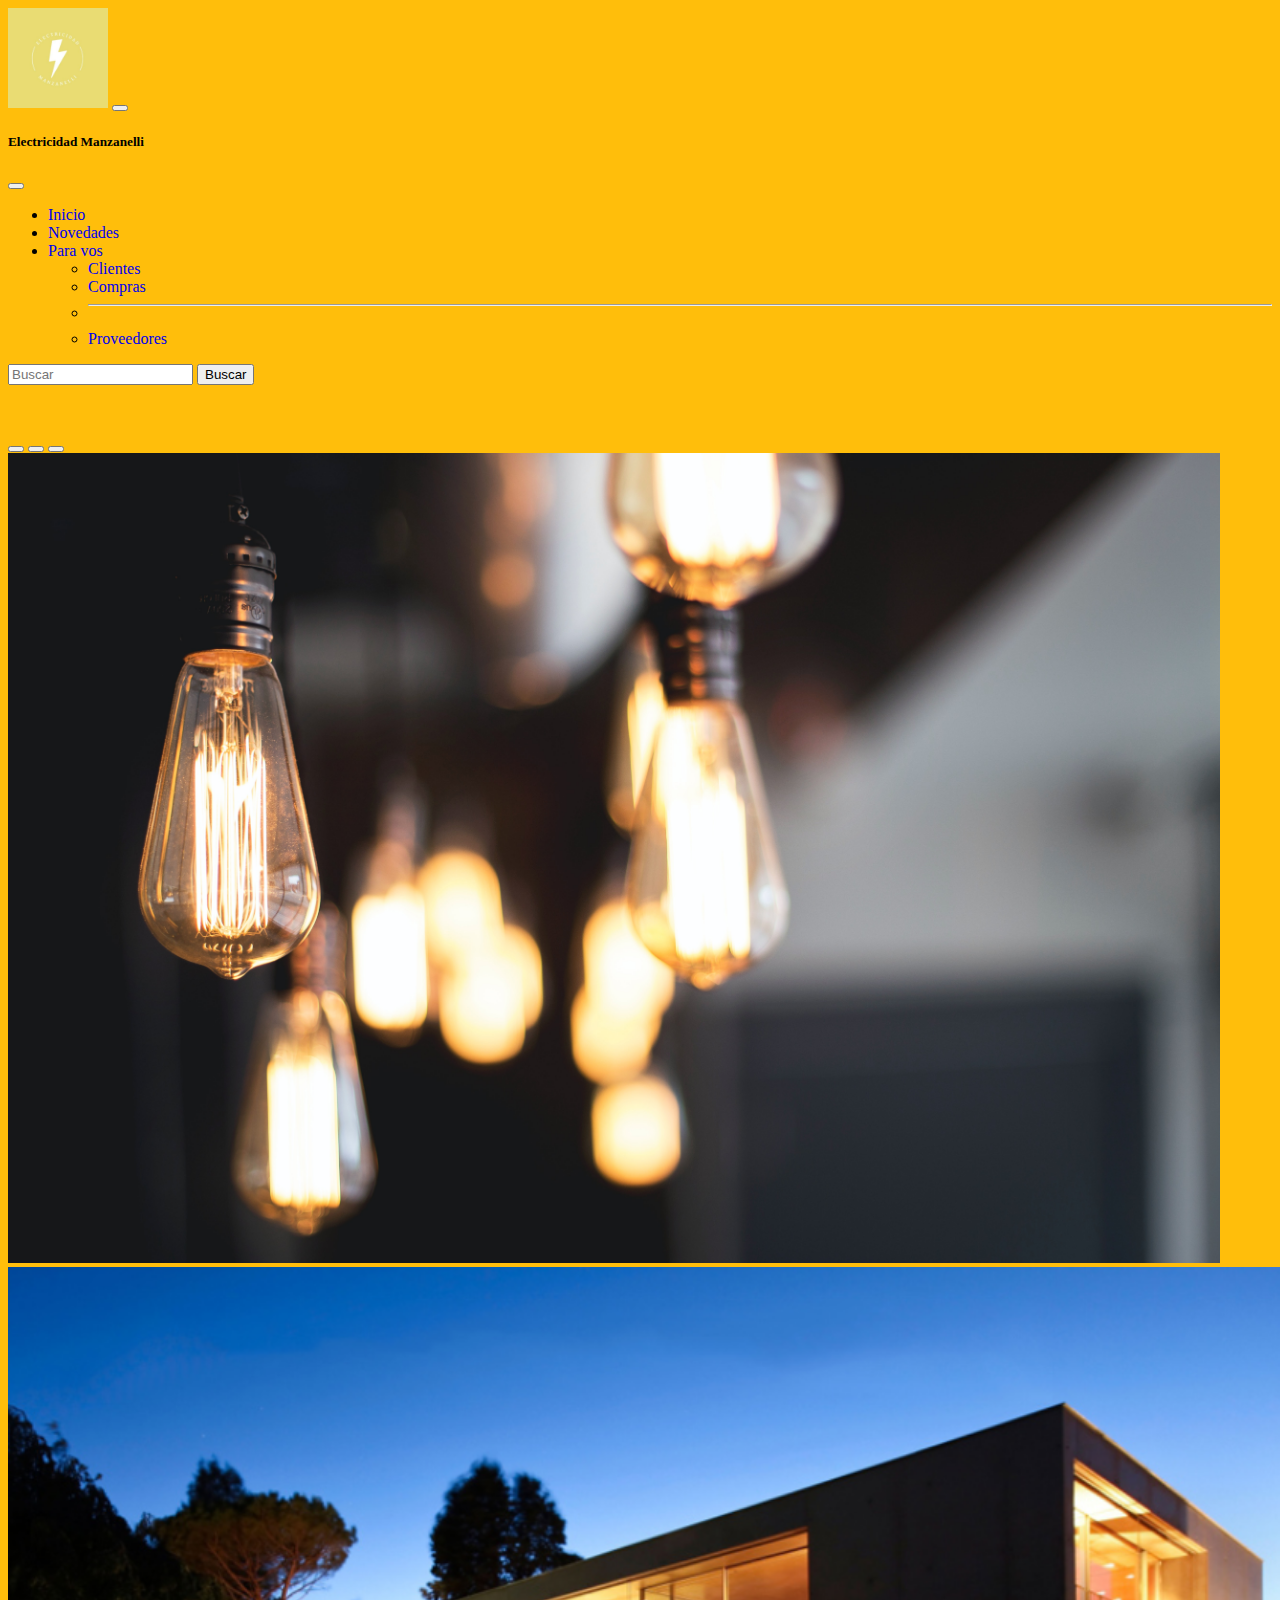
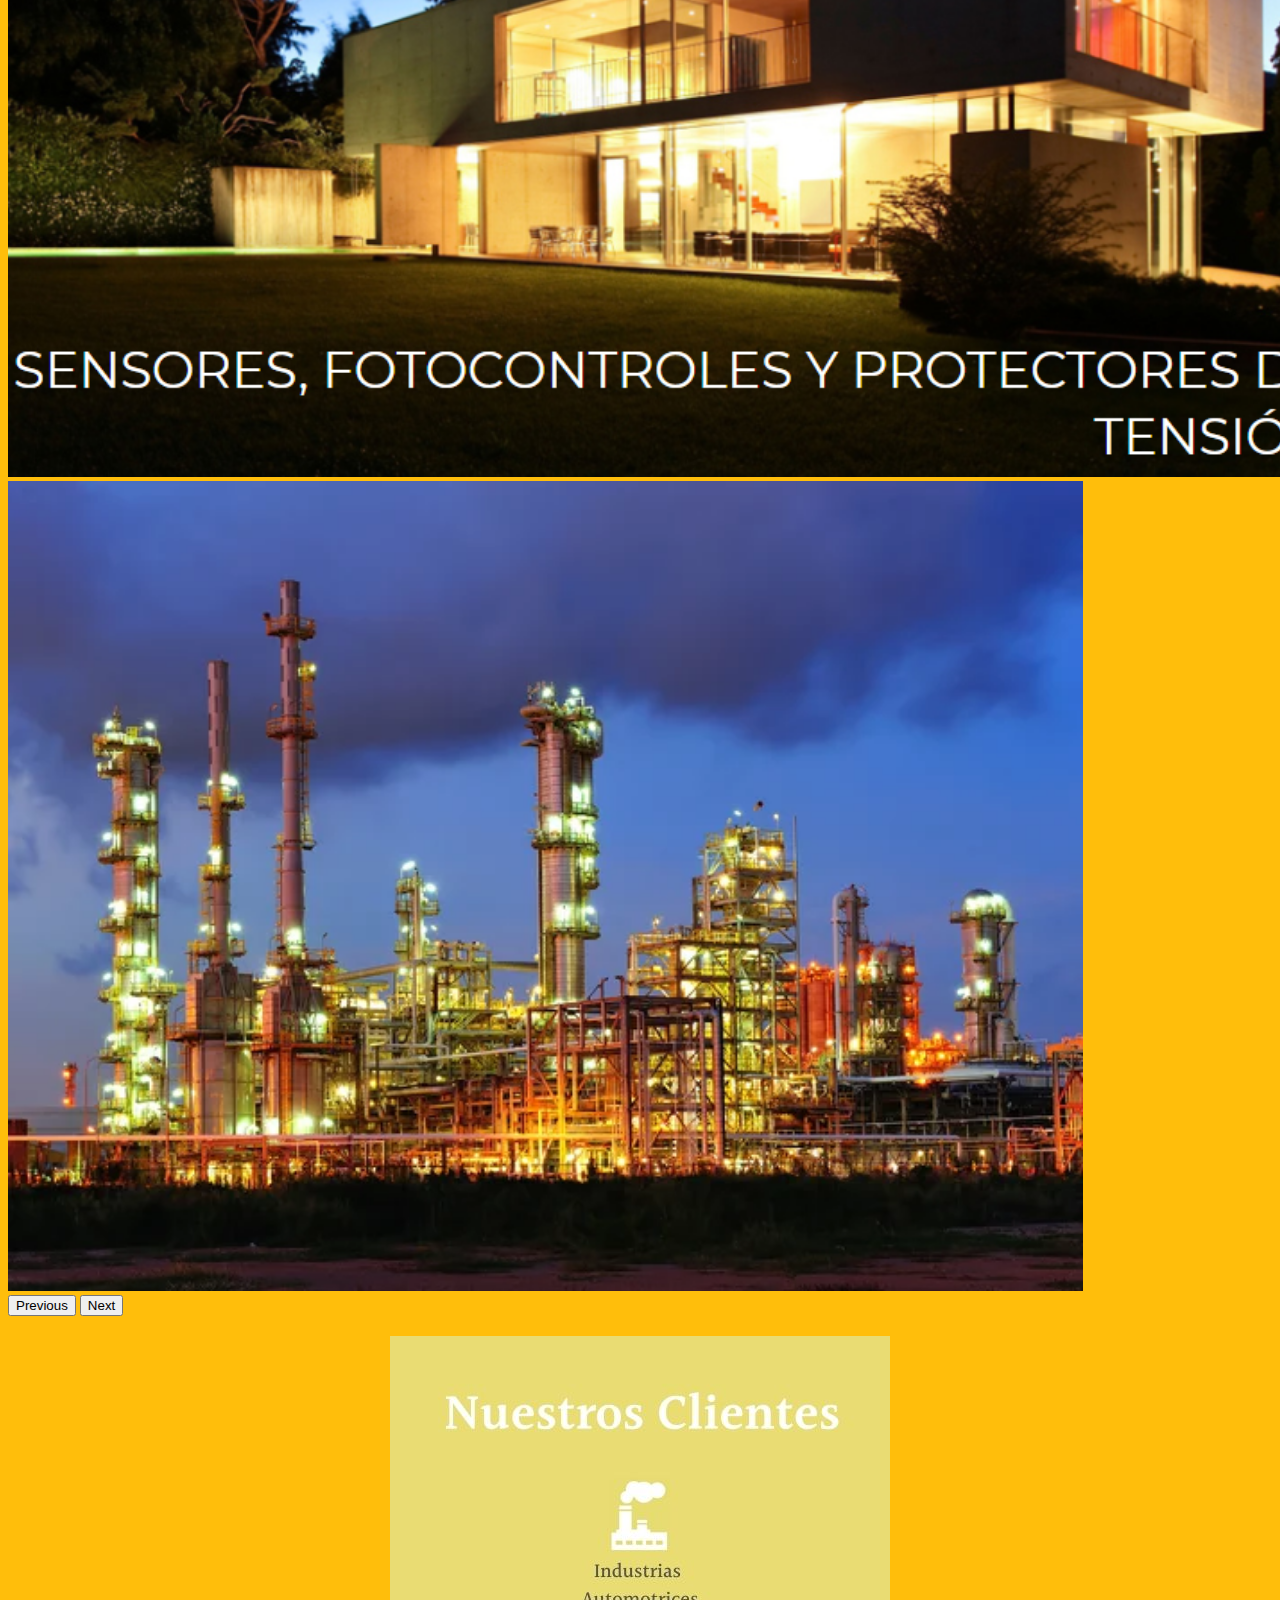
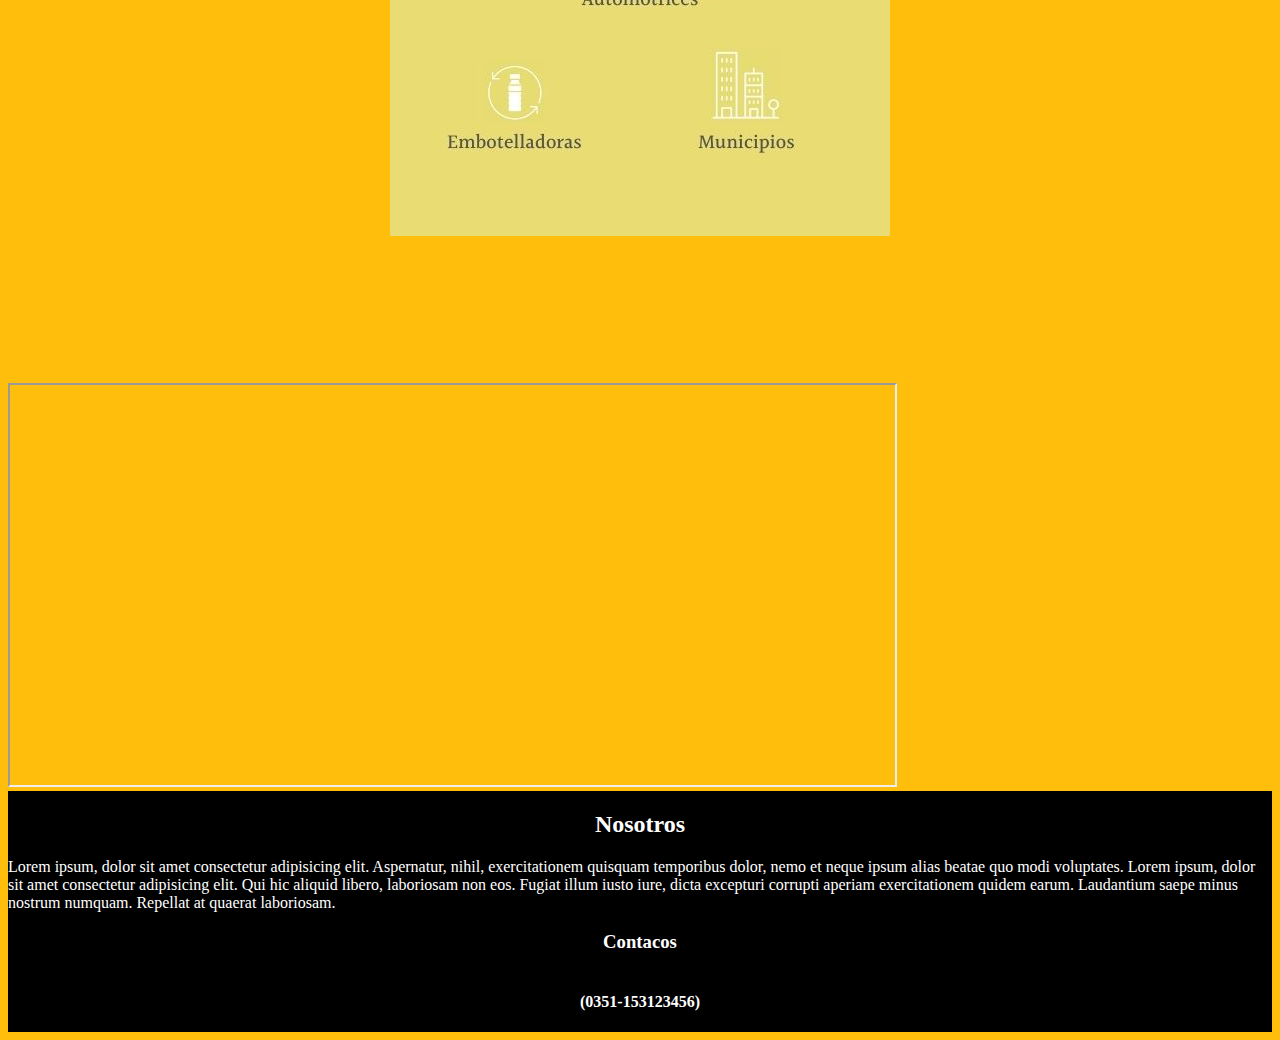
<file: index.html>
<!DOCTYPE html>
<html lang="en">
<head>
    <meta charset="UTF-8">
    <meta http-equiv="X-UA-Compatible" content="IE=edge">
    <meta name="viewport" content="width=device-width, initial-scale=1.0">
    <title>ElectricidadManzanelli</title>
    <link rel="shortcut icon" href="./img/logochicorayo.jpg">
    <link href="https://cdn.jsdelivr.net/npm/bootstrap@5.1.3/dist/css/bootstrap.min.css" rel="stylesheet" integrity="sha384-1BmE4kWBq78iYhFldvKuhfTAU6auU8tT94WrHftjDbrCEXSU1oBoqyl2QvZ6jIW3" crossorigin="anonymous">
    <link rel="stylesheet" href="./style.css">
    <meta name="keywords" content="electricidad, compras, industria">
    <meta name="description" content="Somos una empresa con más de 16 años en el rubro de la electricidad. Contamos con la confianza y el respaldo de empresas que confían en nuestro equipo">
</head>

<body class="inicioBody">
    
    
  <header>   
    <nav class="navbar navbar-light bg-warning fixed-top">
        <div class="container-fluid">
          <a class="navbar-brand" href="./index.html"><img src="./img/logoreal.jpeg" class="img-fuid" width="100px" height="100px" alt="logoEM"></a>
          <button class="navbar-toggler" type="button" data-bs-toggle="offcanvas" data-bs-target="#offcanvasNavbar" aria-controls="offcanvasNavbar">
            <span class="navbar-toggler-icon"></span>
          </button>
          <div class="offcanvas offcanvas-end bg-dark text-light" tabindex="-1" id="offcanvasNavbar" aria-labelledby="offcanvasNavbarLabel">
            <div class="offcanvas-header">
              <h5 class="offcanvas-title" id="offcanvasNavbarLabel">Electricidad Manzanelli</h5>
              <button type="button" class="btn-close text-reset bg-warning" data-bs-dismiss="offcanvas" aria-label="Close"></button>
            </div>
            <div class="offcanvas-body">
              <ul class="navbar-nav justify-content-end flex-grow-1 pe-3">
                <li class="nav-item">
                  <a class="nav-link active text-light" aria-current="page" href="/index.html">Inicio</a>
                </li>
                <li class="nav-item">
                  <a class="nav-link text-light" href="./pages/novedades.html">Novedades</a>
                </li>
                <li class="nav-item dropdown">
                  <a class="nav-link dropdown-toggle text-light" href="#" id="offcanvasNavbarDropdown" role="button" data-bs-toggle="dropdown" aria-expanded="false">
                    Para vos
                  </a>
                  <ul class="dropdown-menu bg-warning" aria-labelledby="offcanvasNavbarDropdown">
                    <li><a class="dropdown-item text-darkt" href="./pages/clientes.html">Clientes</a></li>
                    <li><a class="dropdown-item text-dark" href="./pages/compras.html">Compras</a></li>
                    <li>
                      <hr class="dropdown-divider">
                    </li>
                    <li><a class="dropdown-item text-dark" href="./pages/proveedores.html">Proveedores</a></li>
                  </ul>
                </li>
              </ul>
              <form class="d-flex">
                <input class="form-control me-2" type="Buscar" placeholder="Buscar" aria-label="Buscar">
                <button class="btn btn-outline-success text-warning" type="submit">Buscar</button>
              </form>
            </div>
          </div>
        </div>
      </nav>
  </header>    
        
    <section> 
     <div id="carouselExampleIndicators" class="carousel slide" data-bs-ride="carousel">
        <div class="carousel-indicators">
          <button type="button" data-bs-target="#carouselExampleIndicators" data-bs-slide-to="0" class="active" aria-current="true" aria-label="Slide 1"></button>
          <button type="button" data-bs-target="#carouselExampleIndicators" data-bs-slide-to="1" aria-label="Slide 2"></button>
          <button type="button" data-bs-target="#carouselExampleIndicators" data-bs-slide-to="2" aria-label="Slide 3"></button>
        </div>
        <div class="carousel-inner">
          <div class="carousel-item active">
            <img src="./img/kari-shea-QfAX7_xjxm4-unsplash.jpg" class="d-block w-100" alt="vintage">
          </div>
          <div class="carousel-item">
            <img src="./img/sensoresLuz.PNG" class="d-block w-100" alt="sensor">
          </div>
          <div class="carousel-item">
            <img src="./img/industrias.jpg" class="d-block w-100" alt="vintgale">
          </div>
        </div>
        <button class="carousel-control-prev" type="button" data-bs-target="#carouselExampleIndicators" data-bs-slide="prev">
          <span class="carousel-control-prev-icon" aria-hidden="true"></span>
          <span class="visually-hidden">Previous</span>
        </button>
        <button class="carousel-control-next" type="button" data-bs-target="#carouselExampleIndicators" data-bs-slide="next">
          <span class="carousel-control-next-icon" aria-hidden="true"></span>
          <span class="visually-hidden">Next</span>
        </button>
      </div>
    </section>




     <section class="clientes">
         
     </section>

 
 
     <section id="publicacionEpec">
         
        <h2 class="publicacionTitulo">Eficiencia y seguridad cuidad de cordoba</h2>
        
          <div class="publicacionImagen">
            <iframe src="https://www.youtube.com/embed/1VmTZ18AVk8" width="70%" height="400px"></iframe>
          </div>
     </section>

     
<section id="footer">
       <h2 class="footerTitulo">Nosotros</h2>
       <div class="footerDescripcion">
        Lorem ipsum, dolor sit amet consectetur adipisicing elit. Aspernatur, nihil, exercitationem quisquam temporibus dolor, nemo et neque ipsum alias beatae quo modi voluptates.
        Lorem ipsum, dolor sit amet consectetur adipisicing elit. Qui hic aliquid libero, laboriosam non eos. Fugiat illum iusto iure, dicta excepturi corrupti aperiam exercitationem quidem earum. Laudantium saepe minus nostrum numquam. Repellat at quaerat laboriosam.
       </div>

    <h3 class="footerContacto">Contacos</h3>
    <h4 class="footerNumero">(0351-153123456)</h4>

</section>


<script src="https://cdn.jsdelivr.net/npm/@popperjs/core@2.10.2/dist/umd/popper.min.js" integrity="sha384-7+zCNj/IqJ95wo16oMtfsKbZ9ccEh31eOz1HGyDuCQ6wgnyJNSYdrPa03rtR1zdB" crossorigin="anonymous"></script>
<script src="https://cdn.jsdelivr.net/npm/bootstrap@5.1.3/dist/js/bootstrap.min.js" integrity="sha384-QJHtvGhmr9XOIpI6YVutG+2QOK9T+ZnN4kzFN1RtK3zEFEIsxhlmWl5/YESvpZ13" crossorigin="anonymous"></script>

</body>
</html>
</file>
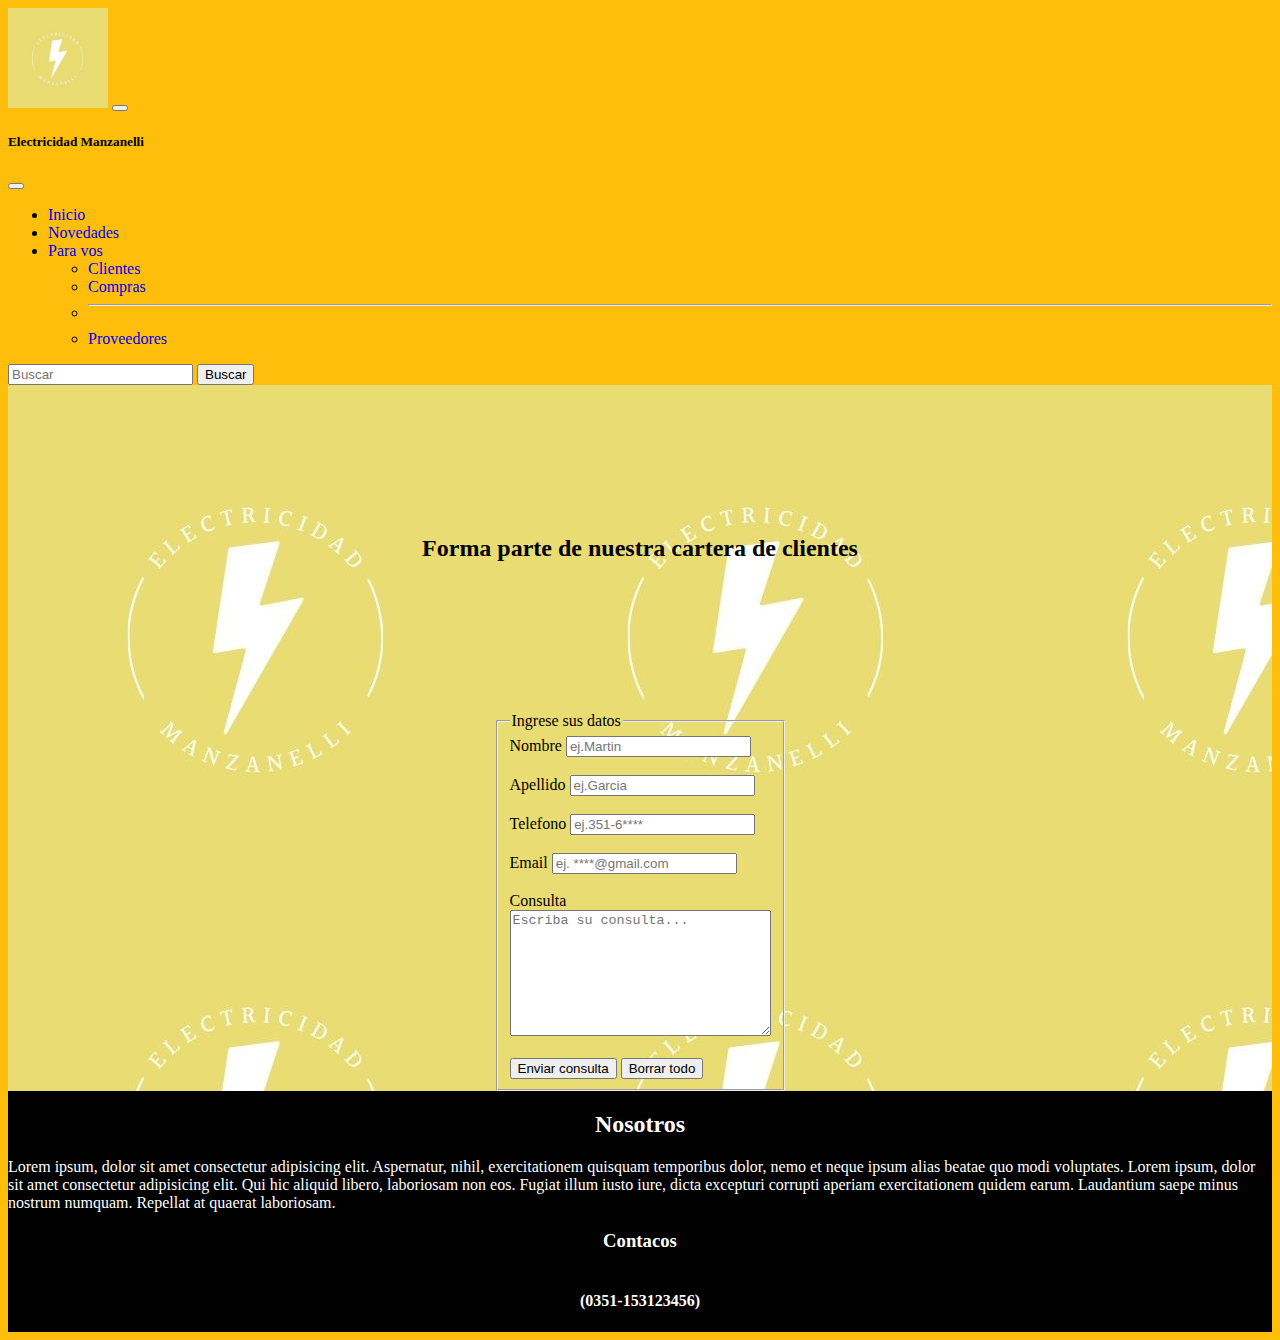
<file: pages/clientes.html>
<!DOCTYPE html>
<html lang="en">
<head>
    <meta charset="UTF-8">
    <meta http-equiv="X-UA-Compatible" content="IE=edge">
    <meta name="viewport" content="width=device-width, initial-scale=1.0">
    <title>contacto</title>
    <link rel="shortcut icon" href="../img/logochicorayo.jpg">
    <link href="https://cdn.jsdelivr.net/npm/bootstrap@5.1.3/dist/css/bootstrap.min.css" rel="stylesheet" integrity="sha384-1BmE4kWBq78iYhFldvKuhfTAU6auU8tT94WrHftjDbrCEXSU1oBoqyl2QvZ6jIW3" crossorigin="anonymous">
    <link rel="stylesheet" href="../style.css">
    <meta name="keywords" content="electricidad, compras, industria">
    <meta name="description" content="Somos una empresa con más de 16 años en el rubro de la electricidad. sumate a nuestra cartera de clientes">
</head>


<body class="inicioBody">


    <header>   
        <nav class="navbar navbar-light bg-warning fixed-top">
          <div class="container-fluid">
            <a class="navbar-brand" href="../index.html"><img src="../img/logoreal.jpeg" class="img-fuid" width="100px" height="100px" alt="logoEM"></a>
            <button class="navbar-toggler" type="button" data-bs-toggle="offcanvas" data-bs-target="#offcanvasNavbar" aria-controls="offcanvasNavbar">
              <span class="navbar-toggler-icon"></span>
            </button>
            <div class="offcanvas offcanvas-end bg-dark text-light" tabindex="-1" id="offcanvasNavbar" aria-labelledby="offcanvasNavbarLabel">
              <div class="offcanvas-header">
                <h5 class="offcanvas-title" id="offcanvasNavbarLabel">Electricidad Manzanelli</h5>
                <button type="button" class="btn-close text-reset bg-warning" data-bs-dismiss="offcanvas" aria-label="Close"></button>
              </div>
              <div class="offcanvas-body">
                <ul class="navbar-nav justify-content-end flex-grow-1 pe-3">
                  <li class="nav-item">
                    <a class="nav-link active text-light" aria-current="page" href="../index.html">Inicio</a>
                  </li>
                  <li class="nav-item">
                    <a class="nav-link text-light" href="./novedades.html">Novedades</a>
                  </li>
                  <li class="nav-item dropdown">
                    <a class="nav-link dropdown-toggle text-light" href="#" id="offcanvasNavbarDropdown" role="button" data-bs-toggle="dropdown" aria-expanded="false">
                      Para vos
                    </a>
                    <ul class="dropdown-menu bg-warning" aria-labelledby="offcanvasNavbarDropdown">
                      <li><a class="dropdown-item text-darkt" href="./clientes.html">Clientes</a></li>
                      <li><a class="dropdown-item text-dark" href="./compras.html">Compras</a></li>
                      <li>
                        <hr class="dropdown-divider">
                      </li>
                      <li><a class="dropdown-item text-dark" href="./proveedores.html">Proveedores</a></li>
                    </ul>
                  </li>
                </ul>
                <form class="d-flex">
                  <input class="form-control me-2" type="Buscar" placeholder="Buscar" aria-label="Buscar">
                  <button class="btn btn-outline-success text-warning" type="submit">Buscar</button>
                </form>
              </div>
            </div>
          </div>
        </nav>
    </header> 


     <section class="tablaCliente">
        <h2 class="tituloCliente">Forma parte de nuestra cartera de clientes</h2>

        <fieldset>
            <legend class="tituloCliTabla">Ingrese sus datos</legend>
       
     <form action="" method="get" enctype="text/plain">
                 <label for="Nombre">Nombre</label>
                 <input type="text" id="Nombre" placeholder="ej.Martin">
                     <br><br>
                 <label for="Apellido">Apellido</label>
                 <input type="text" id="Apellido" placeholder="ej.Garcia"> 
                     <br><br>
                 <label for="Telefono">Telefono</label>
                 <input type="text" id="Telefono" placeholder="ej.351-6****">
                     <br><br>
                 <label for="Email">Email</label>
                 <input type="email" id="Email" placeholder="ej. ****@gmail.com">
                     <br><br>
                 <label for="Consulta">Consulta</label>
                    <br>
                      <textarea name="Consulta" id="Consulta" cols="30" rows="8" placeholder="Escriba su consulta..."></textarea>
                     <br><br>
                 <input type="submit" value="Enviar consulta">
                 <input type="reset" value="Borrar todo">       
             </fieldset>               
     </form>

     </section>
   
     <section id="footer">
        <h2 class="footerTitulo">Nosotros</h2>
        <div class="footerDescripcion">
         Lorem ipsum, dolor sit amet consectetur adipisicing elit. Aspernatur, nihil, exercitationem quisquam temporibus dolor, nemo et neque ipsum alias beatae quo modi voluptates.
         Lorem ipsum, dolor sit amet consectetur adipisicing elit. Qui hic aliquid libero, laboriosam non eos. Fugiat illum iusto iure, dicta excepturi corrupti aperiam exercitationem quidem earum. Laudantium saepe minus nostrum numquam. Repellat at quaerat laboriosam.
        </div>
 
     <h3 class="footerContacto">Contacos</h3>
     <h4 class="footerNumero">(0351-153123456)</h4>
 
 </section>


 <script src="https://cdn.jsdelivr.net/npm/@popperjs/core@2.10.2/dist/umd/popper.min.js" integrity="sha384-7+zCNj/IqJ95wo16oMtfsKbZ9ccEh31eOz1HGyDuCQ6wgnyJNSYdrPa03rtR1zdB" crossorigin="anonymous"></script>
 <script src="https://cdn.jsdelivr.net/npm/bootstrap@5.1.3/dist/js/bootstrap.min.js" integrity="sha384-QJHtvGhmr9XOIpI6YVutG+2QOK9T+ZnN4kzFN1RtK3zEFEIsxhlmWl5/YESvpZ13" crossorigin="anonymous"></script>
 

</body>
</html>
</file>
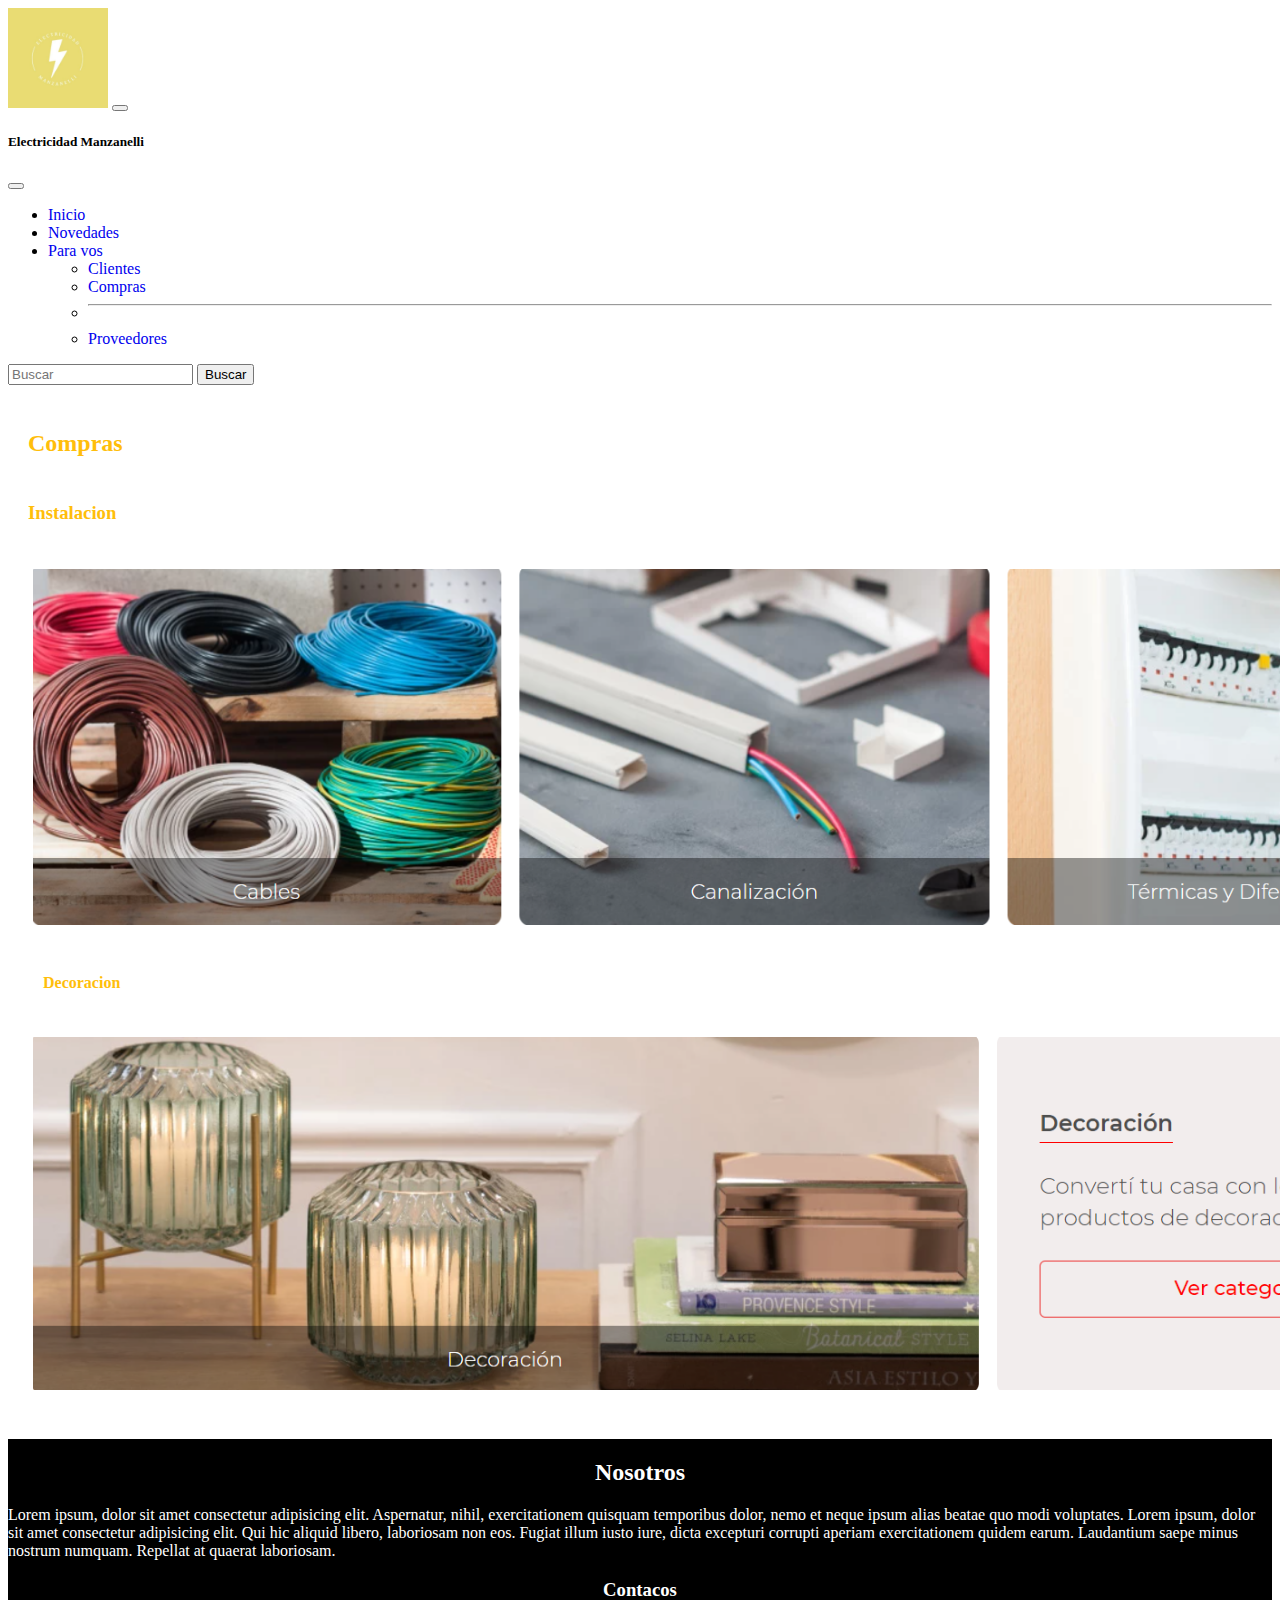
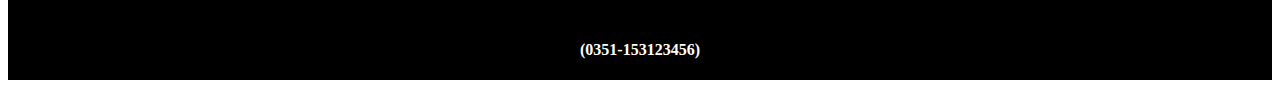
<file: pages/compras.html>
<!DOCTYPE html>
<html lang="en">
<head>
    <meta charset="UTF-8">
    <meta http-equiv="X-UA-Compatible" content="IE=edge">
    <meta name="viewport" content="width=device-width, initial-scale=1.0">
    <title>contacto</title>
    <link rel="shortcut icon" href="../img/logochicorayo.jpg">
    <link href="https://cdn.jsdelivr.net/npm/bootstrap@5.1.3/dist/css/bootstrap.min.css" rel="stylesheet" integrity="sha384-1BmE4kWBq78iYhFldvKuhfTAU6auU8tT94WrHftjDbrCEXSU1oBoqyl2QvZ6jIW3" crossorigin="anonymous">
    <link rel="stylesheet" href="../style.css">
    <meta name="keywords" content="electricidad, compras, industria">
    <meta name="description" content="Somos una empresa con más de 16 años en el rubro de la electricidad. podes realizar compras online>
</head>


<body class="inicioBody">


    <header>   
        <nav class="navbar navbar-light bg-warning fixed-top">
          <div class="container-fluid">
            <a class="navbar-brand" href="../index.html"><img src="../img/logoreal.jpeg" class="img-fuid" width="100px" height="100px" alt="logoEM"></a>
            <button class="navbar-toggler" type="button" data-bs-toggle="offcanvas" data-bs-target="#offcanvasNavbar" aria-controls="offcanvasNavbar">
              <span class="navbar-toggler-icon"></span>
            </button>
            <div class="offcanvas offcanvas-end bg-dark text-light" tabindex="-1" id="offcanvasNavbar" aria-labelledby="offcanvasNavbarLabel">
              <div class="offcanvas-header">
                <h5 class="offcanvas-title" id="offcanvasNavbarLabel">Electricidad Manzanelli</h5>
                <button type="button" class="btn-close text-reset bg-warning" data-bs-dismiss="offcanvas" aria-label="Close"></button>
              </div>
              <div class="offcanvas-body">
                <ul class="navbar-nav justify-content-end flex-grow-1 pe-3">
                  <li class="nav-item">
                    <a class="nav-link active text-light" aria-current="page" href="../index.html">Inicio</a>
                  </li>
                  <li class="nav-item">
                    <a class="nav-link text-light" href="./novedades.html">Novedades</a>
                  </li>
                  <li class="nav-item dropdown">
                    <a class="nav-link dropdown-toggle text-light" href="#" id="offcanvasNavbarDropdown" role="button" data-bs-toggle="dropdown" aria-expanded="false">
                      Para vos
                    </a>
                    <ul class="dropdown-menu bg-warning" aria-labelledby="offcanvasNavbarDropdown">
                      <li><a class="dropdown-item text-darkt" href="./clientes.html">Clientes</a></li>
                      <li><a class="dropdown-item text-dark" href="./compras.html">Compras</a></li>
                      <li>
                        <hr class="dropdown-divider">
                      </li>
                      <li><a class="dropdown-item text-dark" href="./proveedores.html">Proveedores</a></li>
                    </ul>
                  </li>
                </ul>
                <form class="d-flex">
                  <input class="form-control me-2" type="Buscar" placeholder="Buscar" aria-label="Buscar">
                  <button class="btn btn-outline-success text-warning" type="submit">Buscar</button>
                </form>
              </div>
            </div>
          </div>
        </nav>
    </header>

     <section id="comprasTodo">
        <h2>Compras</h2>
        <h3>Instalacion</h3>
           <div class="imagenesCompras">
            <a href="https://www.easy.com.ar/electricidad/canalizacion" target="_blank">
                <img src="../img/Instalacion.PNG" alt="instalacion" width="1460" height="auto">
                 </a>
       
       
                <h4>Decoracion</h4>
                <a href="https://www.easy.com.ar/iluminacion-y-deco/decoracion?map=category-1,category-2,category-2,category-3&query=/iluminacion-y-deco/decoracion/iluminacion/lamparas-de-techo-y-pared&searchState" target="_blank">
                <img src="../img/decoracion.PNG" alt="decoracion" width="1460" height="auto">
                 </a>
                </div>

        </div>


     </section>

     <section id="footer">
        <h2 class="footerTitulo">Nosotros</h2>
        <div class="footerDescripcion">
         Lorem ipsum, dolor sit amet consectetur adipisicing elit. Aspernatur, nihil, exercitationem quisquam temporibus dolor, nemo et neque ipsum alias beatae quo modi voluptates.
         Lorem ipsum, dolor sit amet consectetur adipisicing elit. Qui hic aliquid libero, laboriosam non eos. Fugiat illum iusto iure, dicta excepturi corrupti aperiam exercitationem quidem earum. Laudantium saepe minus nostrum numquam. Repellat at quaerat laboriosam.
        </div>
 
     <h3 class="footerContacto">Contacos</h3>
     <h4 class="footerNumero">(0351-153123456)</h4>
 
     </section>


     <script src="https://cdn.jsdelivr.net/npm/@popperjs/core@2.10.2/dist/umd/popper.min.js" integrity="sha384-7+zCNj/IqJ95wo16oMtfsKbZ9ccEh31eOz1HGyDuCQ6wgnyJNSYdrPa03rtR1zdB" crossorigin="anonymous"></script>
     <script src="https://cdn.jsdelivr.net/npm/bootstrap@5.1.3/dist/js/bootstrap.min.js" integrity="sha384-QJHtvGhmr9XOIpI6YVutG+2QOK9T+ZnN4kzFN1RtK3zEFEIsxhlmWl5/YESvpZ13" crossorigin="anonymous"></script>
     

</body>
</html>
</file>
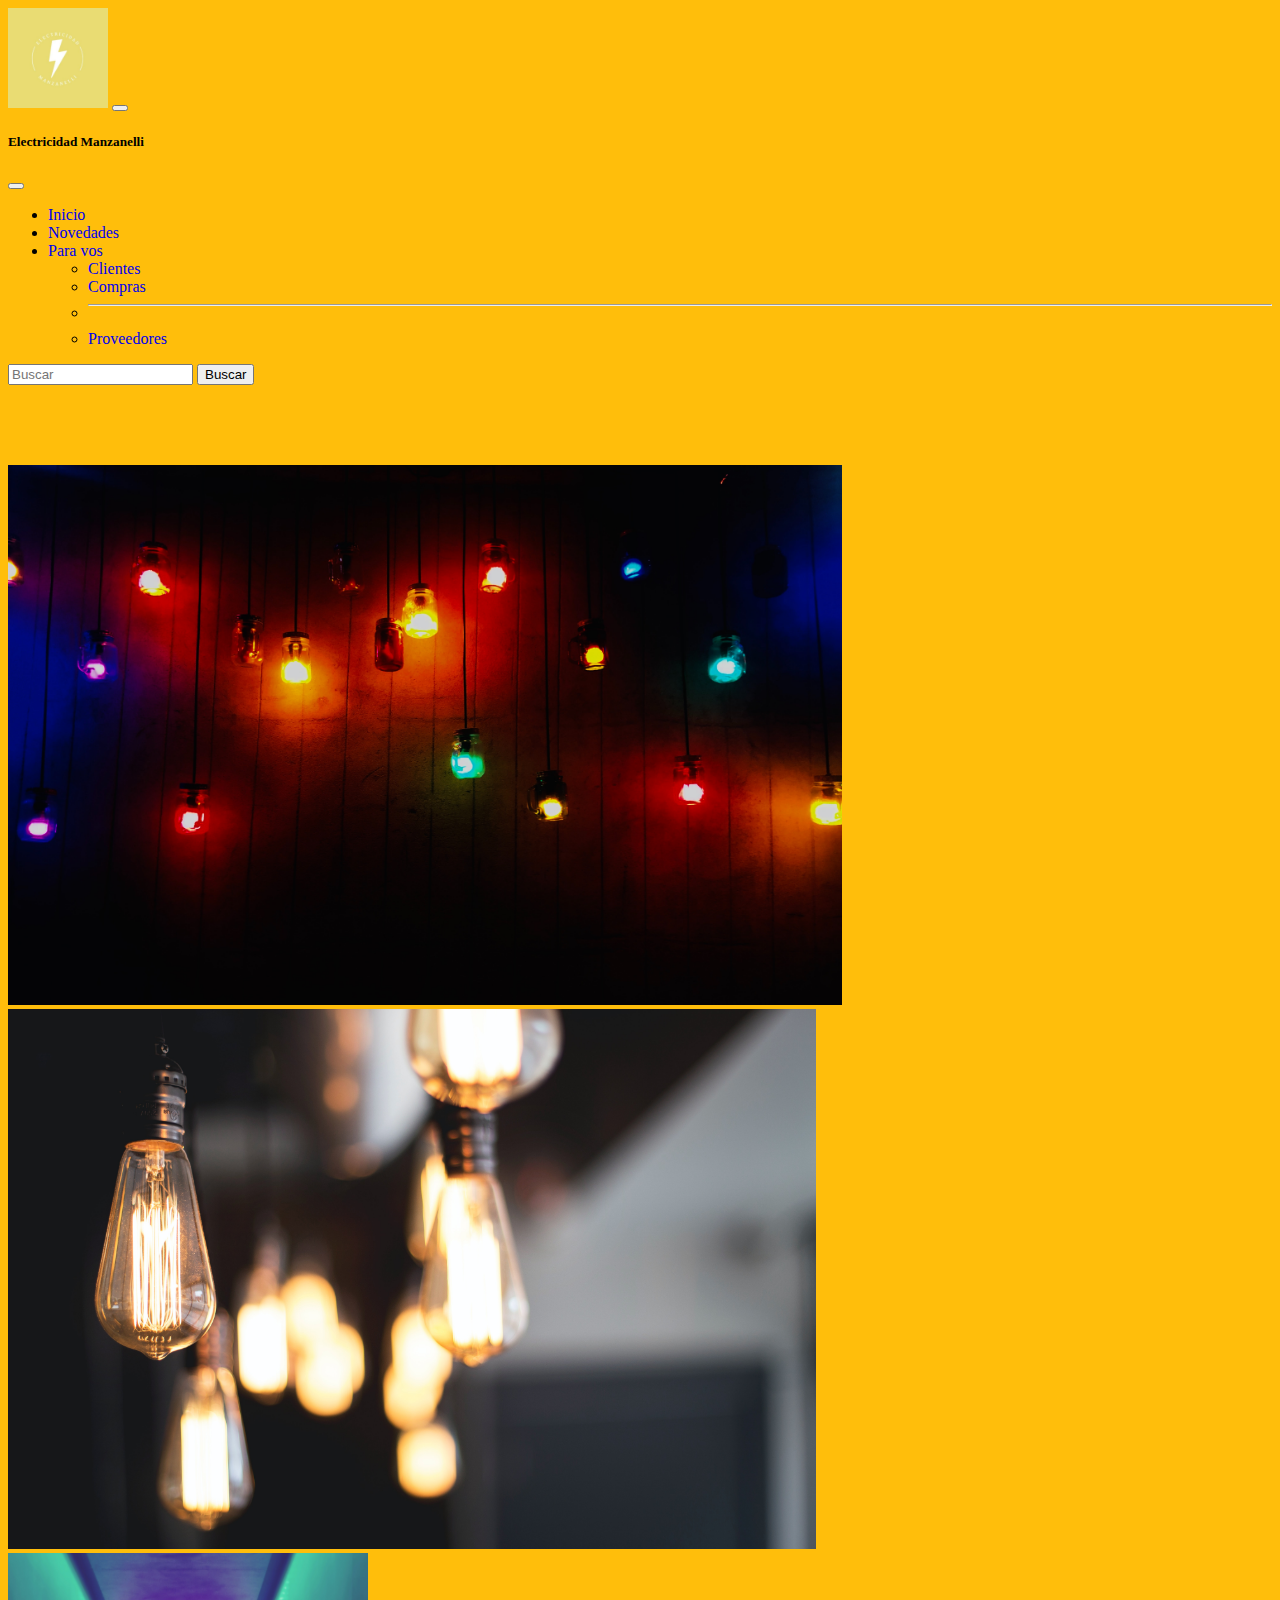
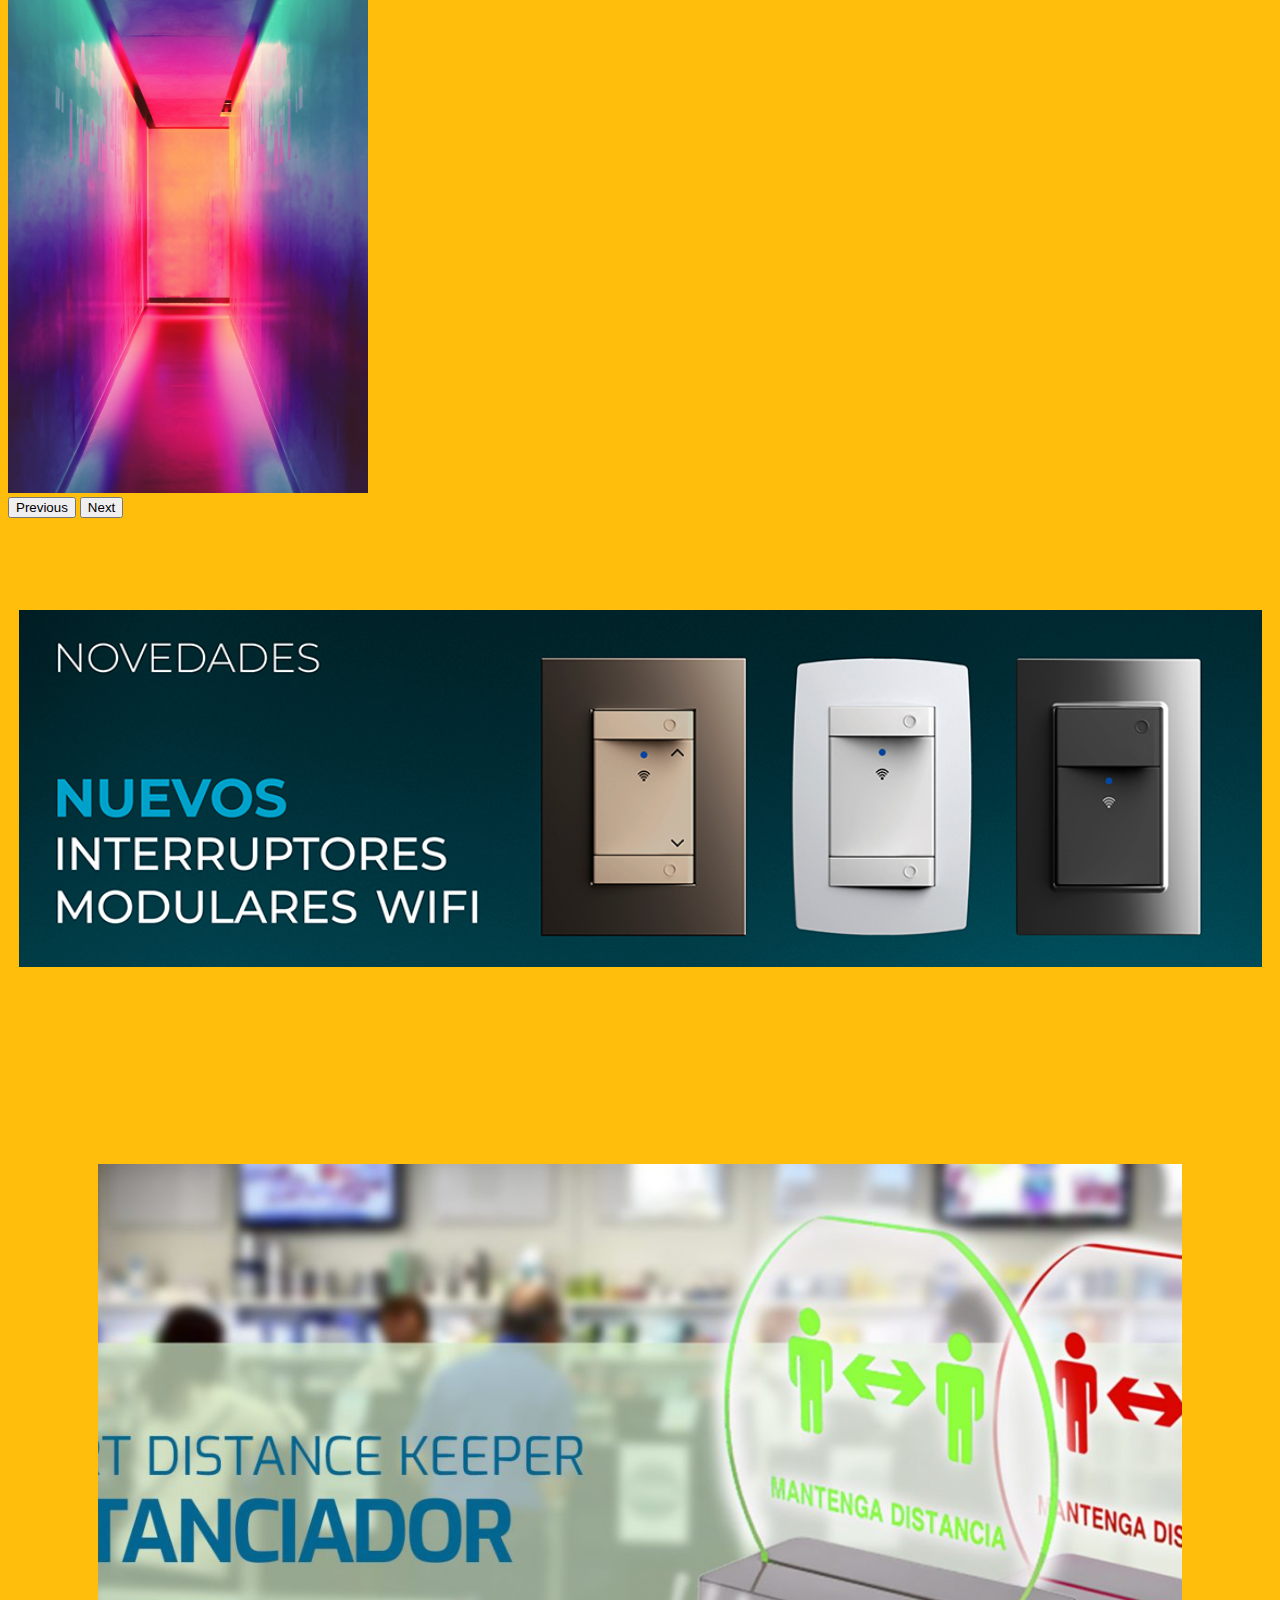
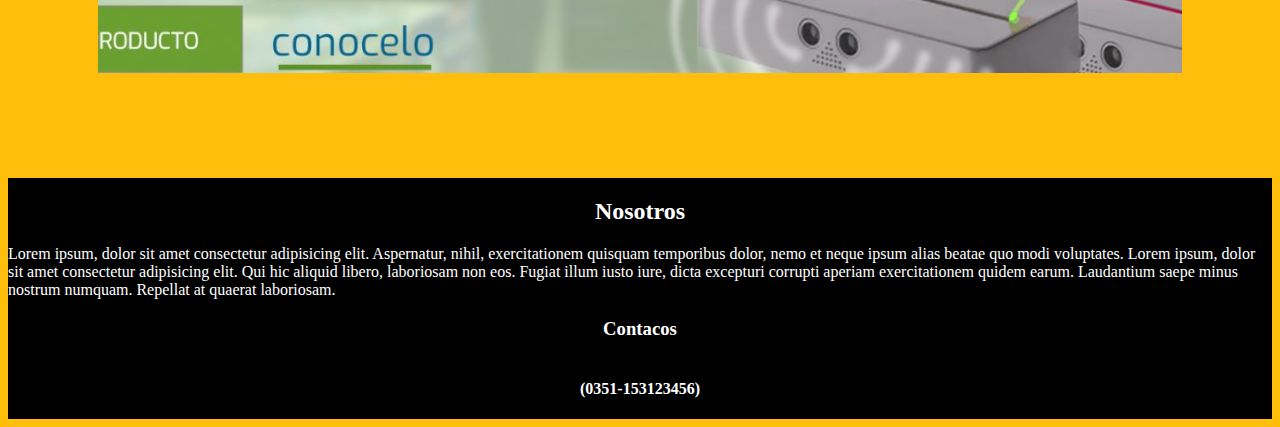
<file: pages/novedades.html>
<!DOCTYPE html>
<html lang="en">
<head>
    <meta charset="UTF-8">
    <meta http-equiv="X-UA-Compatible" content="IE=edge">
    <meta name="viewport" content="width=device-width, initial-scale=1.0">
    <title>Novedades</title>
    <link rel="shortcut icon" href="../img/logochicorayo.jpg">
    <link href="https://cdn.jsdelivr.net/npm/bootstrap@5.1.3/dist/css/bootstrap.min.css" rel="stylesheet" integrity="sha384-1BmE4kWBq78iYhFldvKuhfTAU6auU8tT94WrHftjDbrCEXSU1oBoqyl2QvZ6jIW3" crossorigin="anonymous">
    <link rel="stylesheet" href="../style.css">
    <meta name="keywords" content="electricidad, compras, industria">
    <meta name="description" content="Somos una empresa con más de 16 años en el rubro de la electricidad. novedades de ultimo momento">
</head>


<body class="inicioBody">

  <header>   
    <nav class="navbar navbar-light bg-warning fixed-top">
      <div class="container-fluid">
        <a class="navbar-brand" href="../index.html"><img src="../img/logoreal.jpeg" class="img-fuid" width="100px" height="100px" alt="logoEM"></a>
        <button class="navbar-toggler" type="button" data-bs-toggle="offcanvas" data-bs-target="#offcanvasNavbar" aria-controls="offcanvasNavbar">
          <span class="navbar-toggler-icon"></span>
        </button>
        <div class="offcanvas offcanvas-end bg-dark text-light" tabindex="-1" id="offcanvasNavbar" aria-labelledby="offcanvasNavbarLabel">
          <div class="offcanvas-header">
            <h5 class="offcanvas-title" id="offcanvasNavbarLabel">Electricidad Manzanelli</h5>
            <button type="button" class="btn-close text-reset bg-warning" data-bs-dismiss="offcanvas" aria-label="Close"></button>
          </div>
          <div class="offcanvas-body">
            <ul class="navbar-nav justify-content-end flex-grow-1 pe-3">
              <li class="nav-item">
                <a class="nav-link active text-light" aria-current="page" href="../index.html">Inicio</a>
              </li>
              <li class="nav-item">
                <a class="nav-link text-light" href="./novedades.html">Novedades</a>
              </li>
              <li class="nav-item dropdown">
                <a class="nav-link dropdown-toggle text-light" href="#" id="offcanvasNavbarDropdown" role="button" data-bs-toggle="dropdown" aria-expanded="false">
                  Para vos
                </a>
                <ul class="dropdown-menu bg-warning" aria-labelledby="offcanvasNavbarDropdown">
                  <li><a class="dropdown-item text-darkt" href="./clientes.html">Clientes</a></li>
                  <li><a class="dropdown-item text-dark" href="./compras.html">Compras</a></li>
                  <li>
                    <hr class="dropdown-divider">
                  </li>
                  <li><a class="dropdown-item text-dark" href="./proveedores.html">Proveedores</a></li>
                </ul>
              </li>
            </ul>
            <form class="d-flex">
              <input class="form-control me-2" type="Buscar" placeholder="Buscar" aria-label="Buscar">
              <button class="btn btn-outline-success text-warning" type="submit">Buscar</button>
            </form>
          </div>
        </div>
      </div>
    </nav>
</header>

<div id="carouselExampleControls" class="carousel slide2" data-bs-ride="carousel">
    <div class="carousel-inner">
      <div class="carousel-item active">
        <img src="../img/karan-nagpal-12XX5_xhROc-unsplash.jpg" class="d-block w-100" alt="karal">
      </div>
      <div class="carousel-item">
        <img src="../img/kari-shea-QfAX7_xjxm4-unsplash.jpg" class="d-block w-100" alt="alex">
      </div>
      <div class="carousel-item">
        <img src="../img/efe-kurnaz-RnCPiXixooY-unsplash.jpg" class="d-block w-100" alt="pawel">
      </div>
    </div>
    <button class="carousel-control-prev" type="button" data-bs-target="#carouselExampleControls" data-bs-slide="prev">
      <span class="carousel-control-prev-icon" aria-hidden="true"></span>
      <span class="visually-hidden">Previous</span>
    </button>
    <button class="carousel-control-next" type="button" data-bs-target="#carouselExampleControls" data-bs-slide="next">
      <span class="carousel-control-next-icon" aria-hidden="true"></span>
      <span class="visually-hidden">Next</span>
    </button>
  </div>
 

  <div class="wifi">
      
  </div>


  

  <div class="distan">
     
  </div>



 <section id="footer">
    <h2 class="footerTitulo">Nosotros</h2>
    <div class="footerDescripcion">
     Lorem ipsum, dolor sit amet consectetur adipisicing elit. Aspernatur, nihil, exercitationem quisquam temporibus dolor, nemo et neque ipsum alias beatae quo modi voluptates.
     Lorem ipsum, dolor sit amet consectetur adipisicing elit. Qui hic aliquid libero, laboriosam non eos. Fugiat illum iusto iure, dicta excepturi corrupti aperiam exercitationem quidem earum. Laudantium saepe minus nostrum numquam. Repellat at quaerat laboriosam.
    </div>

 <h3 class="footerContacto">Contacos</h3>
 <h4 class="footerNumero">(0351-153123456)</h4>

</section>


<script src="https://cdn.jsdelivr.net/npm/@popperjs/core@2.10.2/dist/umd/popper.min.js" integrity="sha384-7+zCNj/IqJ95wo16oMtfsKbZ9ccEh31eOz1HGyDuCQ6wgnyJNSYdrPa03rtR1zdB" crossorigin="anonymous"></script>
<script src="https://cdn.jsdelivr.net/npm/bootstrap@5.1.3/dist/js/bootstrap.min.js" integrity="sha384-QJHtvGhmr9XOIpI6YVutG+2QOK9T+ZnN4kzFN1RtK3zEFEIsxhlmWl5/YESvpZ13" crossorigin="anonymous"></script>


</body>
</html>
</file>
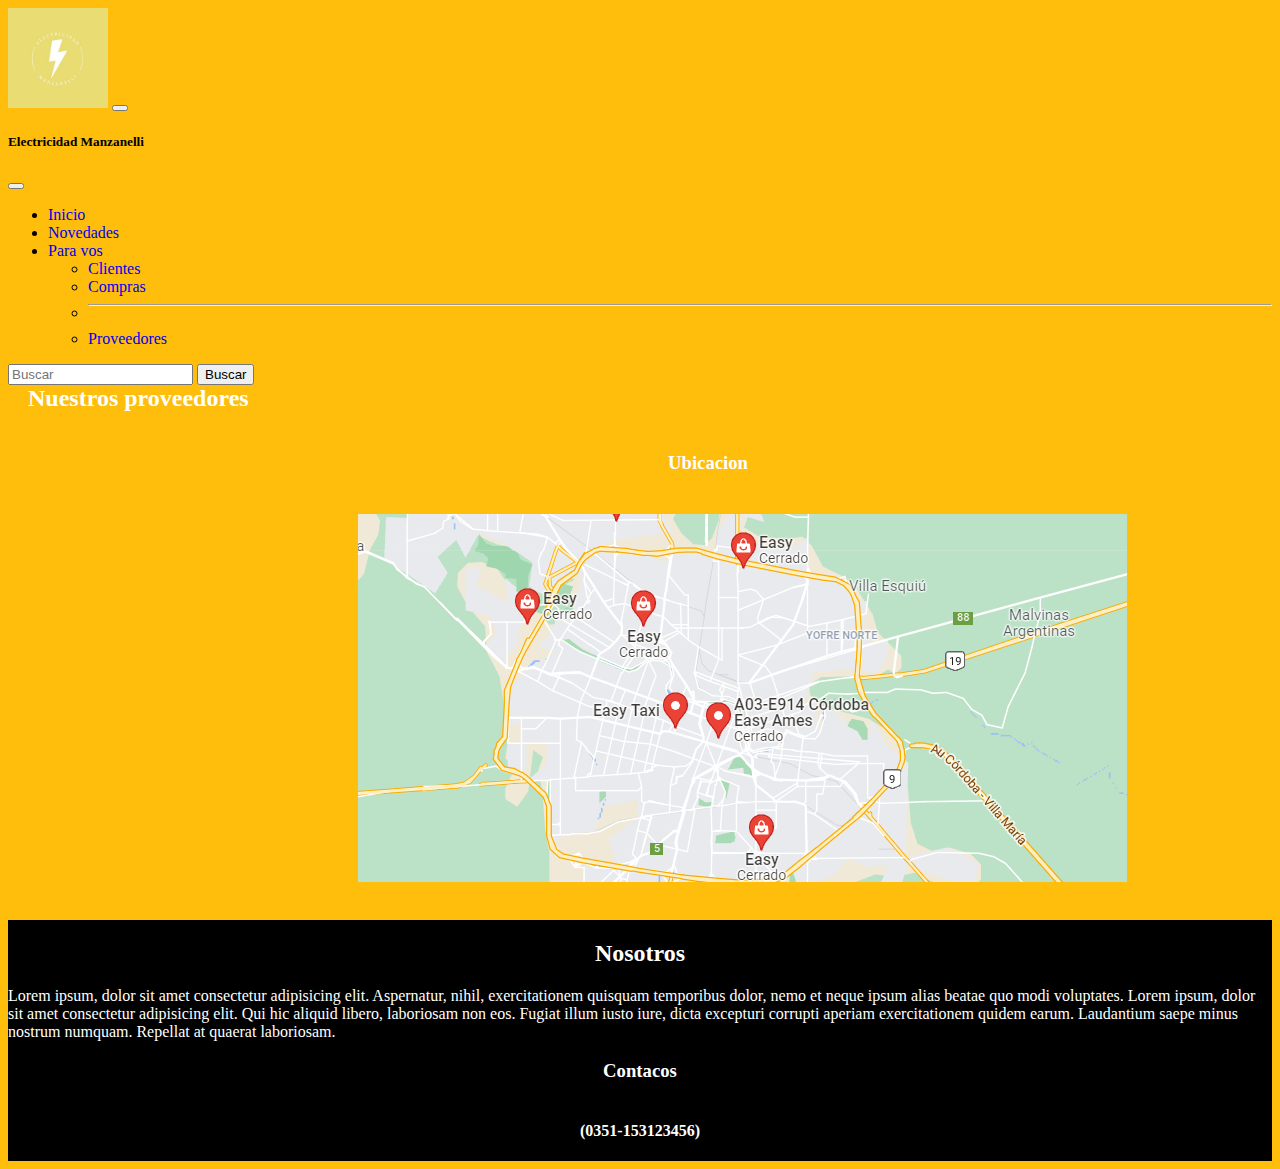
<file: pages/proveedores.html>
<!DOCTYPE html>
<html lang="en">
<head>
    <meta charset="UTF-8">
    <meta http-equiv="X-UA-Compatible" content="IE=edge">
    <meta name="viewport" content="width=device-width, initial-scale=1.0">
    <title>contacto</title>
    <link rel="shortcut icon" href="../img/logochicorayo.jpg">
    <link href="https://cdn.jsdelivr.net/npm/bootstrap@5.1.3/dist/css/bootstrap.min.css" rel="stylesheet" integrity="sha384-1BmE4kWBq78iYhFldvKuhfTAU6auU8tT94WrHftjDbrCEXSU1oBoqyl2QvZ6jIW3" crossorigin="anonymous">
    <link rel="stylesheet" href="../style.css">
    <meta name="keywords" content="electricidad, compras, industria">
    <meta name="description" content="Contamos con la confianza y el respaldo de empresas que confían en nuestro equipo">
</head>


<body class="inicioBody">


  <header>   
    <nav class="navbar navbar-light bg-warning fixed-top">
      <div class="container-fluid">
        <a class="navbar-brand" href="../index.html"><img src="../img/logoreal.jpeg" class="img-fuid" width="100px" height="100px" alt="logoEM"></a>
        <button class="navbar-toggler" type="button" data-bs-toggle="offcanvas" data-bs-target="#offcanvasNavbar" aria-controls="offcanvasNavbar">
          <span class="navbar-toggler-icon"></span>
        </button>
        <div class="offcanvas offcanvas-end bg-dark text-light" tabindex="-1" id="offcanvasNavbar" aria-labelledby="offcanvasNavbarLabel">
          <div class="offcanvas-header">
            <h5 class="offcanvas-title" id="offcanvasNavbarLabel">Electricidad Manzanelli</h5>
            <button type="button" class="btn-close text-reset bg-warning" data-bs-dismiss="offcanvas" aria-label="Close"></button>
          </div>
          <div class="offcanvas-body">
            <ul class="navbar-nav justify-content-end flex-grow-1 pe-3">
              <li class="nav-item">
                <a class="nav-link active text-light" aria-current="page" href="../index.html">Inicio</a>
              </li>
              <li class="nav-item">
                <a class="nav-link text-light" href="./novedades.html">Novedades</a>
              </li>
              <li class="nav-item dropdown">
                <a class="nav-link dropdown-toggle text-light" href="#" id="offcanvasNavbarDropdown" role="button" data-bs-toggle="dropdown" aria-expanded="false">
                  Para vos
                </a>
                <ul class="dropdown-menu bg-warning" aria-labelledby="offcanvasNavbarDropdown">
                  <li><a class="dropdown-item text-darkt" href="./clientes.html">Clientes</a></li>
                  <li><a class="dropdown-item text-dark" href="./compras.html">Compras</a></li>
                  <li>
                    <hr class="dropdown-divider">
                  </li>
                  <li><a class="dropdown-item text-dark" href="./proveedores.html">Proveedores</a></li>
                </ul>
              </li>
            </ul>
            <form class="d-flex">
              <input class="form-control me-2" type="Buscar" placeholder="Buscar" aria-label="Buscar">
              <button class="btn btn-outline-success text-warning" type="submit">Buscar</button>
            </form>
          </div>
        </div>
      </div>
    </nav>
</header>

    <section id="prove">
        <div class="completo">
            <h2>Nuestros proveedores</h2>
 
            <h3>Ubicacion</h3>
                   <div class="mapa">
                         <a href="https://www.google.com/maps/search/easy+maps+cordoba/@-31.4599039,-64.2357429,13z/data=!3m1!4b1" target="_blank">
                         <img src="../img/mapsubi.PNG" alt="mapa"></a> 
                  </div>
                
        </div>
            
    </section>

    <section id="footer">
        <h2 class="footerTitulo">Nosotros</h2>
        <div class="footerDescripcion">
         Lorem ipsum, dolor sit amet consectetur adipisicing elit. Aspernatur, nihil, exercitationem quisquam temporibus dolor, nemo et neque ipsum alias beatae quo modi voluptates.
         Lorem ipsum, dolor sit amet consectetur adipisicing elit. Qui hic aliquid libero, laboriosam non eos. Fugiat illum iusto iure, dicta excepturi corrupti aperiam exercitationem quidem earum. Laudantium saepe minus nostrum numquam. Repellat at quaerat laboriosam.
        </div>
 
     <h3 class="footerContacto">Contacos</h3>
     <h4 class="footerNumero">(0351-153123456)</h4>
 
 </section>
   

 <script src="https://cdn.jsdelivr.net/npm/@popperjs/core@2.10.2/dist/umd/popper.min.js" integrity="sha384-7+zCNj/IqJ95wo16oMtfsKbZ9ccEh31eOz1HGyDuCQ6wgnyJNSYdrPa03rtR1zdB" crossorigin="anonymous"></script>
 <script src="https://cdn.jsdelivr.net/npm/bootstrap@5.1.3/dist/js/bootstrap.min.js" integrity="sha384-QJHtvGhmr9XOIpI6YVutG+2QOK9T+ZnN4kzFN1RtK3zEFEIsxhlmWl5/YESvpZ13" crossorigin="anonymous"></script>


</body>
</html>
</file>
<file: style.css>
/* Electricidad-Manzanelli */
* {
  margin: none;
  padding: none;
  text-decoration: none;
}

/* Variables */
/* mixin */
/* Inicio */
.inicioBody {
  background-color: #ffbe0b;
}

#novedadesCompras {
  height: 550px;
  width: 10px;
  background-image: url(../img/novedades.jpeg);
  background-size: contain;
  background-repeat: no-repeat;
}

/* bootstrap */
.slide {
  margin-top: 50px;
}

.slide img {
  height: 90vh;
}

.novedadesTitulo {
  color: #ffbe0b;
}

.clientes {
  background-image: url(../img/nuestrosclientes.jpeg);
  height: 60vh;
}

.clientes {
  background-repeat: no-repeat;
  background-color: #ffbe0b;
  background-position: center;
}

#publicacionEpec .publicacionTitulo {
  color: #ffbe0b;
  padding: 40px;
  margin: 10px;
}

#footer {
  color: white;
  background-color: black;
  background-position: center;
  background-repeat: no-repeat;
  display: -webkit-box;
  display: -ms-flexbox;
  display: flex;
  -webkit-box-pack: center;
      -ms-flex-pack: center;
          justify-content: center;
  -webkit-box-orient: vertical;
  -webkit-box-direction: normal;
      -ms-flex-direction: column;
          flex-direction: column;
  -webkit-box-align: center;
      -ms-flex-align: center;
          align-items: center;
  width: 100%;
  height: auto;
}

/* Titulo Cliente */
.tituloCliente {
  padding: 130px;
}

.tituloCliTabla {
  font-family: fantasy;
}

.tablaCliente {
  font-family: fantasy;
  background-color: #ffbe0b;
  color: black;
  display: -webkit-box;
  display: -ms-flexbox;
  display: flex;
  -webkit-box-pack: center;
      -ms-flex-pack: center;
          justify-content: center;
  -webkit-box-orient: vertical;
  -webkit-box-direction: normal;
      -ms-flex-direction: column;
          flex-direction: column;
  -webkit-box-align: center;
      -ms-flex-align: center;
          align-items: center;
  background-image: url(./img/logoreal.jpeg);
}

/* Compras */
#comprasTodo h2 {
  margin: 45px 20px;
  color: #ffbe0b;
}

#comprasTodo h3 {
  margin: 25px 20px;
  color: #ffbe0b;
}

#comprasTodo .imagenesCompras {
  margin: 45px 25px;
}

#comprasTodo h4 {
  margin: 45px 10px;
  color: #ffbe0b;
}

/* Novedades */
.wifi {
  background-image: url(../img/interruptorWifi.PNG);
  height: 60vh;
}

.wifi {
  background-repeat: no-repeat;
  background-color: #ffbe0b;
  background-position: center;
}

.distan {
  background-image: url(../img/distanciador.PNG);
  height: 60vh;
}

.distan {
  margin: 90px;
  background-repeat: no-repeat;
  background-color: #ffbe0b;
  background-position: center;
}

/* boot novedades */
.slide2 {
  margin-top: 80px;
}

.slide2 img {
  height: 60vh;
}

/* Proveedores */
#prove .completo {
  background-color: #ffbe0b;
  width: 1535px;
  height: 535px;
}

#prove .completo h2 {
  background-color: #ffbe0b;
  color: white;
  margin: 0 20px;
}

#prove .completo h3 {
  color: white;
  margin: 40px 660px;
}

#prove .completo .mapa {
  margin: 40px 350px;
}
/*# sourceMappingURL=style.css.map */
</file>
